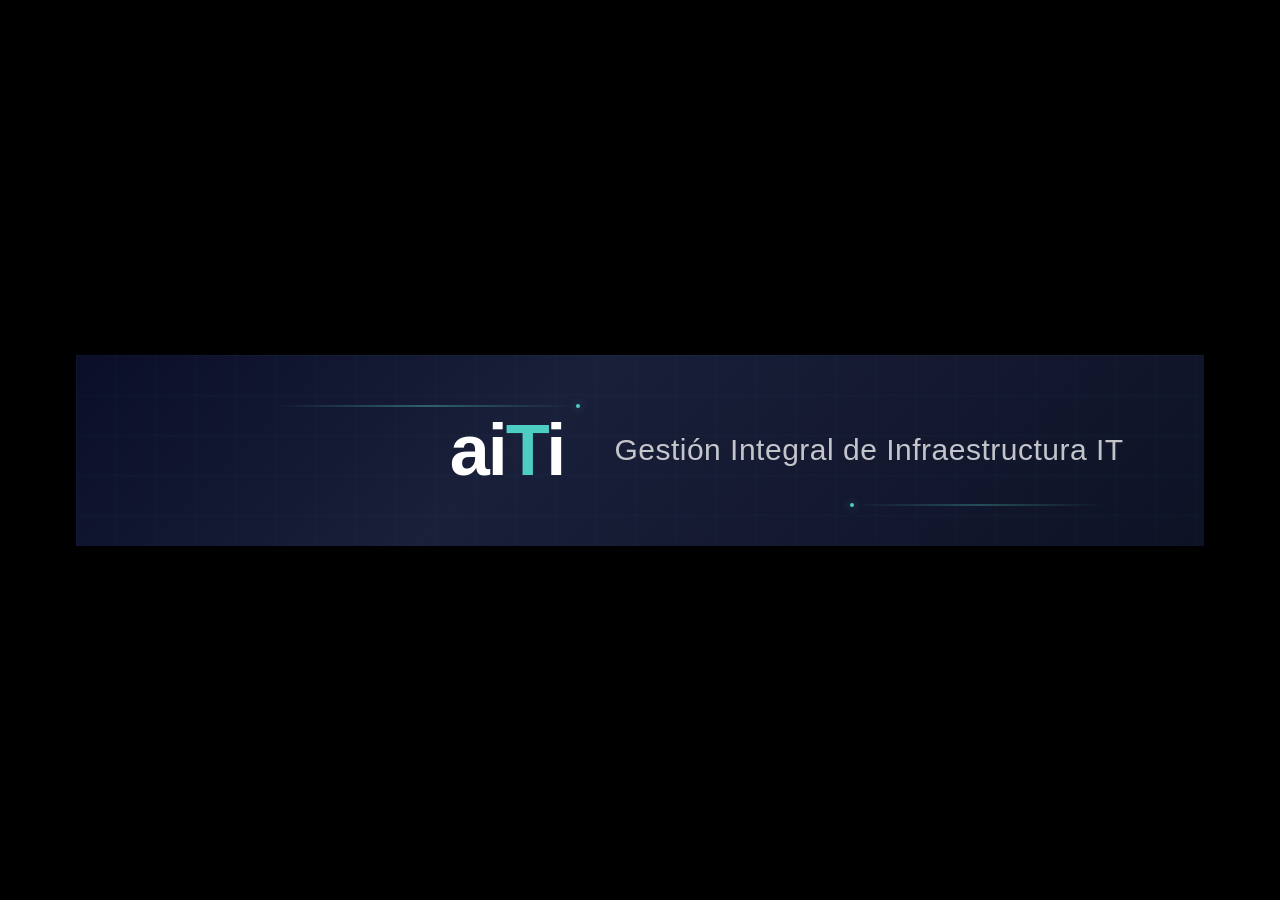
<file: img/banner_linkedin.html>
<!DOCTYPE html>
<html lang="es">
<head>
    <meta charset="UTF-8">
    <title>Banner LinkedIn - aiTi</title>
    <style>
        * { margin: 0; padding: 0; box-sizing: border-box; }
        body { 
            background: #000; 
            display: flex; 
            align-items: center; 
            justify-content: center; 
            min-height: 100vh;
        }
        .banner {
            width: 1128px;
            height: 191px;
            background: linear-gradient(135deg, #0a0e27 0%, #1a1f3a 40%, #0d1225 100%);
            position: relative;
            overflow: hidden;
            font-family: -apple-system, BlinkMacSystemFont, 'Segoe UI', Roboto, sans-serif;
        }
        /* Grilla tech de fondo */
        .banner::before {
            content: '';
            position: absolute;
            top: 0; left: 0; right: 0; bottom: 0;
            background-image: 
                linear-gradient(rgba(78, 205, 196, 0.03) 1px, transparent 1px),
                linear-gradient(90deg, rgba(78, 205, 196, 0.03) 1px, transparent 1px);
            background-size: 40px 40px;
        }
        /* Lineas decorativas tech */
        .line-1 {
            position: absolute;
            top: 50px;
            left: 200px;
            width: 300px;
            height: 2px;
            background: linear-gradient(90deg, transparent, rgba(78, 205, 196, 0.4), transparent);
        }
        .line-2 {
            position: absolute;
            bottom: 40px;
            right: 100px;
            width: 250px;
            height: 2px;
            background: linear-gradient(90deg, transparent, rgba(78, 205, 196, 0.3), transparent);
        }
        .dot-1 {
            position: absolute;
            top: 49px;
            left: 500px;
            width: 4px;
            height: 4px;
            border-radius: 50%;
            background: #4ECDC4;
            box-shadow: 0 0 8px rgba(78, 205, 196, 0.6);
        }
        .dot-2 {
            position: absolute;
            bottom: 39px;
            right: 350px;
            width: 4px;
            height: 4px;
            border-radius: 50%;
            background: #4ECDC4;
            box-shadow: 0 0 8px rgba(78, 205, 196, 0.6);
        }
        /* Contenido principal */
        .content {
            position: absolute;
            top: 50%;
            left: 63%;
            transform: translate(-50%, -50%);
            z-index: 10;
            display: flex;
            align-items: center;
            gap: 50px;
        }
        .logo-text {
            font-size: 72px;
            font-weight: 700;
            letter-spacing: -2px;
            flex-shrink: 0;
        }
        .logo-text .ai { color: #ffffff; }
        .logo-text .t { color: #4ECDC4; }
        .logo-text .i { color: #ffffff; }
        .tagline {
            font-size: 30px;
            font-weight: 300;
            color: rgba(255, 255, 255, 0.75);
            letter-spacing: 0.5px;
            white-space: nowrap;
        }
    </style>
</head>
<body>
    <div class="banner">
        <div class="line-1"></div>
        <div class="line-2"></div>
        <div class="dot-1"></div>
        <div class="dot-2"></div>
        <div class="content">
            <div class="logo-text">
                <span class="ai">ai</span><span class="t">T</span><span class="i">i</span>
            </div>
            <div class="tagline">Gestión Integral de Infraestructura IT</div>
        </div>
    </div>
</body>
</html>
</file>
